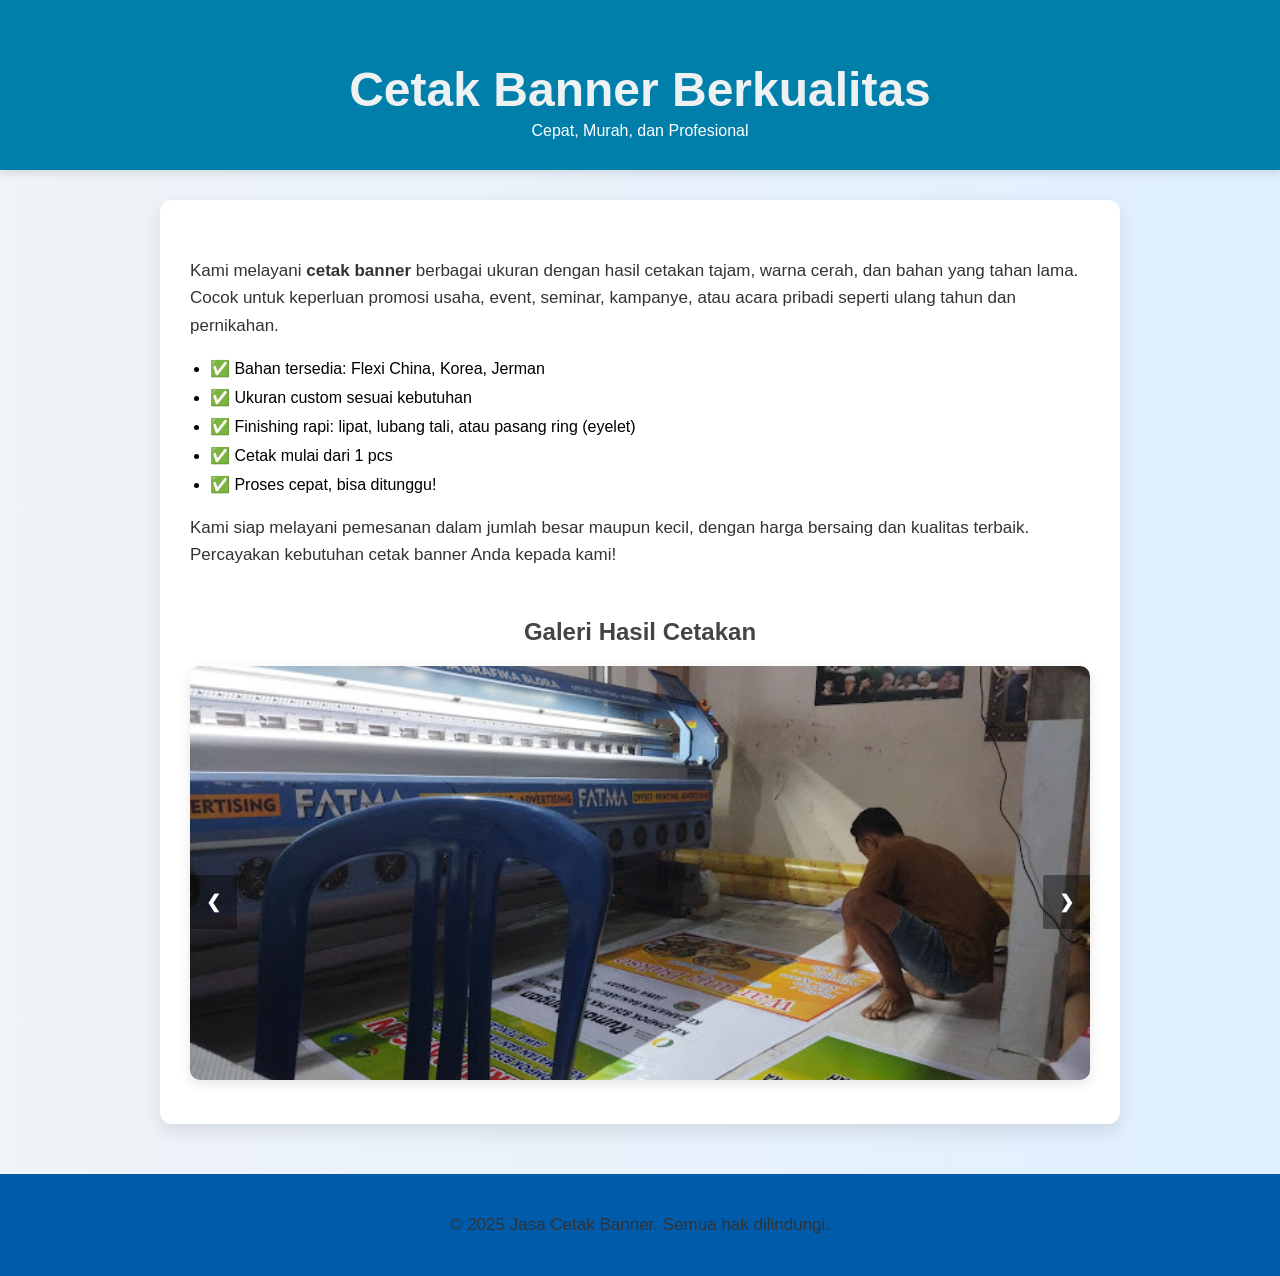
<file: baner.html>
<!DOCTYPE html>
<html lang="id">
<head>
  <meta charset="UTF-8">
  <meta name="viewport" content="width=device-width, initial-scale=1.0">
  <title>Cetak Banner Berkualitas</title>
  <style>
    body {
      font-family: 'Segoe UI', Tahoma, Geneva, Verdana, sans-serif;
      margin: 0;
      padding: 0;
      background: linear-gradient(to right, #f0f4f8, #e0f0ff);
    }
    header {
      background-color: #007faa;
      color: white;
      padding: 30px 20px;
      text-align: center;
      box-shadow: 0 4px 8px rgba(0, 0, 0, 0.1);
    }
    header h1 {
      font-size: 48px;
      margin-bottom: 5px;
    }
    header p {
      font-size: 18px;
      margin: 0;
    }
    main {
      padding: 40px 30px;
      max-width: 900px;
      margin: 30px auto;
      background-color: #ffffff;
      border-radius: 12px;
      box-shadow: 0 8px 20px rgba(0,0,0,0.1);
    }
    h1, h2 {
      color: #edf1f2;
    }
    ul {
      padding-left: 20px;
      margin-top: 20px;
      margin-bottom: 20px;
    }
    ul li {
      margin-bottom: 10px;
      font-size: 16px;
    }
    p {
      font-size: 17px;
      line-height: 1.6;
      color: #333;
    }
    .gallery {
      margin-top: 50px;
    }
    .gallery h2 {
      font-size: 24px;
      margin-bottom: 20px;
      text-align: center;
      color: #444;
    }
    .slideshow-container {
      position: relative;
      max-width: 100%;
      margin: auto;
    }
    .slide {
      display: none;
    }
    .slide img {
      width: 100%;
      border-radius: 10px;
      box-shadow: 0 4px 12px rgba(0, 0, 0, 0.1);
    }
    .prev, .next {
      cursor: pointer;
      position: absolute;
      top: 50%;
      width: auto;
      padding: 16px;
      color: white;
      font-weight: bold;
      font-size: 18px;
      transition: 0.3s ease;
      border-radius: 0 3px 3px 0;
      user-select: none;
      background-color: rgba(0,0,0,0.4);
    }
    .next {
      right: 0;
      border-radius: 3px 0 0 3px;
    }
    .prev:hover, .next:hover {
      background-color: rgba(0,0,0,0.8);
    }
    footer {
      background-color: #005baa;
      color: white;
      text-align: center;
      padding: 20px;
      font-size: 15px;
      margin-top: 50px;
    }
  </style>
</head>
<body>
  <header>
    <h1>Cetak Banner Berkualitas</h1>
    <h>Cepat, Murah, dan Profesional</h>
  </header>
  <main>
    <p>Kami melayani <strong>cetak banner</strong> berbagai ukuran dengan hasil cetakan tajam, warna cerah, dan bahan yang tahan lama. Cocok untuk keperluan promosi usaha, event, seminar, kampanye, atau acara pribadi seperti ulang tahun dan pernikahan.</p>

    <ul>
      <li>✅ Bahan tersedia: Flexi China, Korea, Jerman</li>
      <li>✅ Ukuran custom sesuai kebutuhan</li>
      <li>✅ Finishing rapi: lipat, lubang tali, atau pasang ring (eyelet)</li>
      <li>✅ Cetak mulai dari 1 pcs</li>
      <li>✅ Proses cepat, bisa ditunggu!</li>
    </ul>

    <p>Kami siap melayani pemesanan dalam jumlah besar maupun kecil, dengan harga bersaing dan kualitas terbaik. Percayakan kebutuhan cetak banner Anda kepada kami!</p>

    <section class="gallery">
      <h2>Galeri Hasil Cetakan</h2>
      <div class="slideshow-container">
        <div class="slide">
          <img src="images/banner1.jpg" alt="Banner 1">
        </div>
        <div class="slide">
          <img src="images/banner2.jpg" alt="Banner 2">
        </div>
        <div class="slide">
          <img src="images/banner3.jpg" alt="Banner 3">
        </div>
        <a class="prev" onclick="plusSlides(-1)">&#10094;</a>
        <a class="next" onclick="plusSlides(1)">&#10095;</a>
      </div>
    </section>
  </main>
  <footer>
    <p>&copy; 2025 Jasa Cetak Banner. Semua hak dilindungi.</p>
  </footer>

  <script>
    let slideIndex = 1;
    showSlides(slideIndex);

    function plusSlides(n) {
      showSlides(slideIndex += n);
    }

    function showSlides(n) {
      let i;
      let slides = document.getElementsByClassName("slide");
      if (n > slides.length) {slideIndex = 1}
      if (n < 1) {slideIndex = slides.length}
      for (i = 0; i < slides.length; i++) {
        slides[i].style.display = "none";
      }
      slides[slideIndex-1].style.display = "block";
    }
  </script>
</body>
</html>
</file>
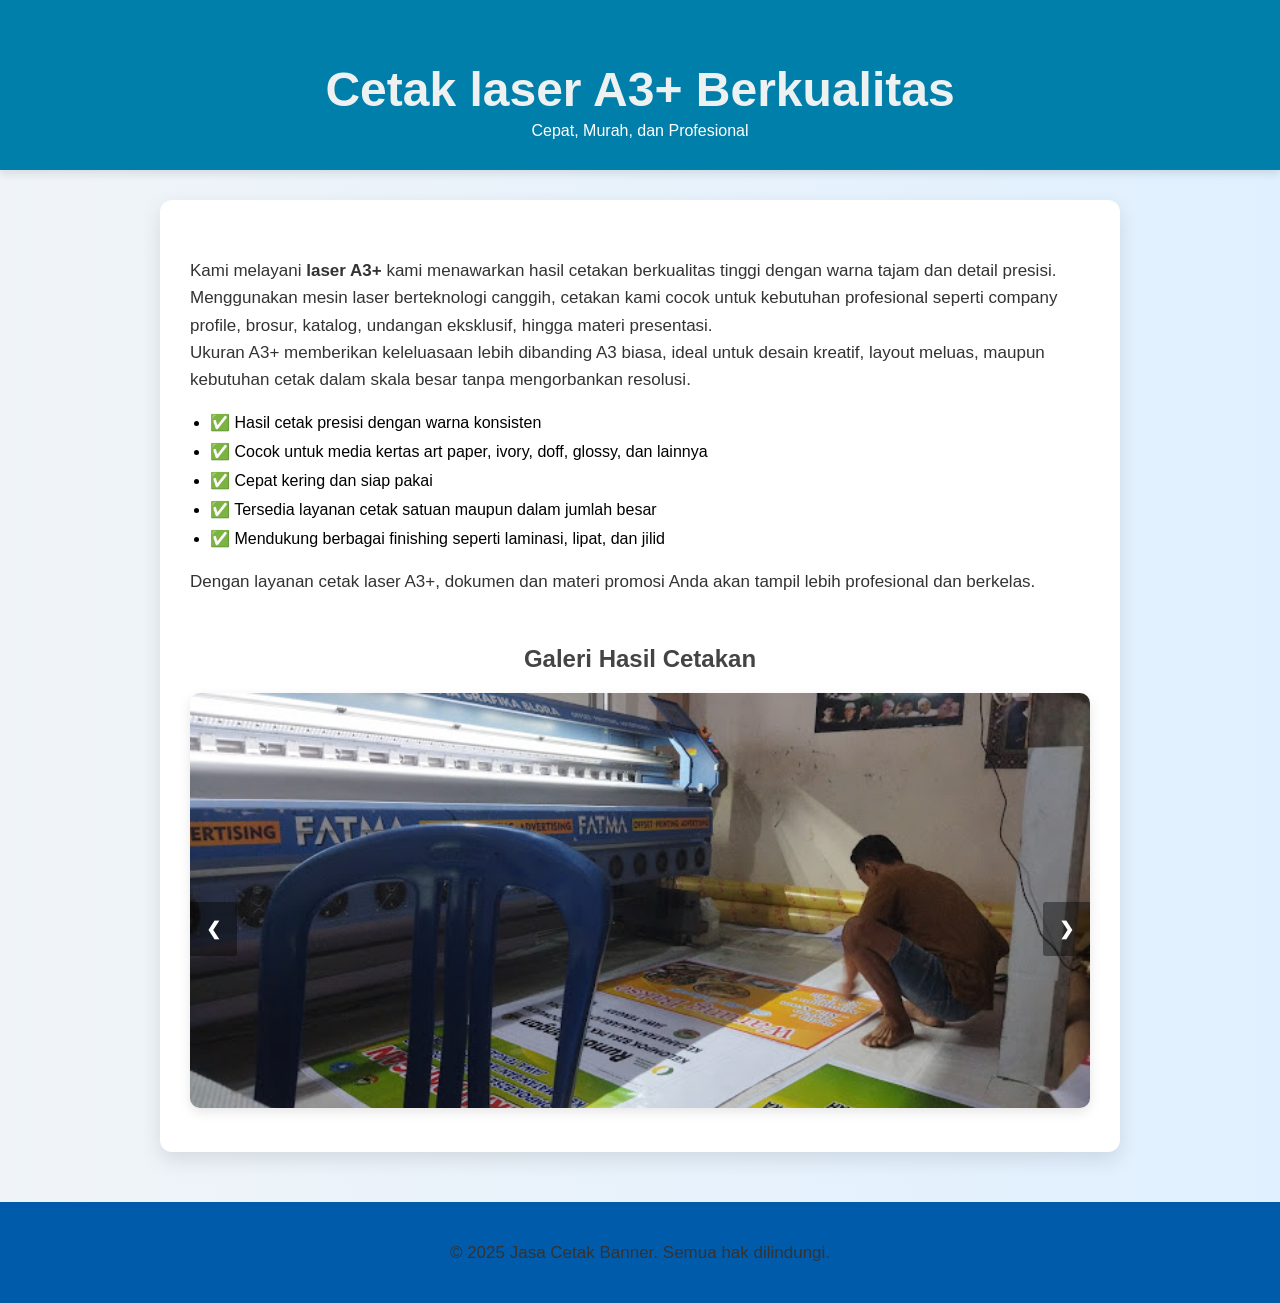
<file: laser.html>
<!DOCTYPE html>
<html lang="id">
<head>
  <meta charset="UTF-8">
  <meta name="viewport" content="width=device-width, initial-scale=1.0">
  <title>Cetak Laser A3+</title>
  <style>
    body {
      font-family: 'Segoe UI', Tahoma, Geneva, Verdana, sans-serif;
      margin: 0;
      padding: 0;
      background: linear-gradient(to right, #f0f4f8, #e0f0ff);
    }
    header {
      background-color: #007faa;
      color: white;
      padding: 30px 20px;
      text-align: center;
      box-shadow: 0 4px 8px rgba(0, 0, 0, 0.1);
    }
    header h1 {
      font-size: 48px;
      margin-bottom: 5px;
    }
    header p {
      font-size: 18px;
      margin: 0;
    }
    main {
      padding: 40px 30px;
      max-width: 900px;
      margin: 30px auto;
      background-color: #ffffff;
      border-radius: 12px;
      box-shadow: 0 8px 20px rgba(0,0,0,0.1);
    }
    h1, h2 {
      color: #edf1f2;
    }
    ul {
      padding-left: 20px;
      margin-top: 20px;
      margin-bottom: 20px;
    }
    ul li {
      margin-bottom: 10px;
      font-size: 16px;
    }
    p {
      font-size: 17px;
      line-height: 1.6;
      color: #333;
    }
    .gallery {
      margin-top: 50px;
    }
    .gallery h2 {
      font-size: 24px;
      margin-bottom: 20px;
      text-align: center;
      color: #444;
    }
    .slideshow-container {
      position: relative;
      max-width: 100%;
      margin: auto;
    }
    .slide {
      display: none;
    }
    .slide img {
      width: 100%;
      border-radius: 10px;
      box-shadow: 0 4px 12px rgba(0, 0, 0, 0.1);
    }
    .prev, .next {
      cursor: pointer;
      position: absolute;
      top: 50%;
      width: auto;
      padding: 16px;
      color: white;
      font-weight: bold;
      font-size: 18px;
      transition: 0.3s ease;
      border-radius: 0 3px 3px 0;
      user-select: none;
      background-color: rgba(0,0,0,0.4);
    }
    .next {
      right: 0;
      border-radius: 3px 0 0 3px;
    }
    .prev:hover, .next:hover {
      background-color: rgba(0,0,0,0.8);
    }
    footer {
      background-color: #005baa;
      color: white;
      text-align: center;
      padding: 20px;
      font-size: 15px;
      margin-top: 50px;
    }
  </style>
</head>
<body>
  <header>
    <h1>Cetak laser A3+ Berkualitas</h1>
    <h>Cepat, Murah, dan Profesional</h>
  </header>
  <main>
    <p>Kami melayani <strong>laser A3+</strong> kami menawarkan hasil cetakan berkualitas tinggi dengan warna tajam dan detail presisi. Menggunakan mesin laser berteknologi canggih, cetakan kami cocok untuk kebutuhan profesional seperti company profile, brosur, katalog, undangan eksklusif, hingga materi presentasi. <br>
	Ukuran A3+ memberikan keleluasaan lebih dibanding A3 biasa, ideal untuk desain kreatif, layout meluas, maupun kebutuhan cetak dalam skala besar tanpa mengorbankan resolusi.
	</p>

    <ul>
      <li>✅ Hasil cetak presisi dengan warna konsisten</li>
      <li>✅ Cocok untuk media kertas art paper, ivory, doff, glossy, dan lainnya</li>
      <li>✅ Cepat kering dan siap pakai</li>
      <li>✅ Tersedia layanan cetak satuan maupun dalam jumlah besar</li>
      <li>✅ Mendukung berbagai finishing seperti laminasi, lipat, dan jilid</li>
    </ul>

    <p>Dengan layanan cetak laser A3+, dokumen dan materi promosi Anda akan tampil lebih profesional dan berkelas.</p>

    <section class="gallery">
      <h2>Galeri Hasil Cetakan</h2>
      <div class="slideshow-container">
        <div class="slide">
          <img src="images/banner1.jpg" alt="Banner 1">
        </div>
        <div class="slide">
          <img src="images/banner2.jpg" alt="Banner 2">
        </div>
        <div class="slide">
          <img src="images/banner3.jpg" alt="Banner 3">
        </div>
        <a class="prev" onclick="plusSlides(-1)">&#10094;</a>
        <a class="next" onclick="plusSlides(1)">&#10095;</a>
      </div>
    </section>
  </main>
  <footer>
    <p>&copy; 2025 Jasa Cetak Banner. Semua hak dilindungi.</p>
  </footer>

  <script>
    let slideIndex = 1;
    showSlides(slideIndex);

    function plusSlides(n) {
      showSlides(slideIndex += n);
    }

    function showSlides(n) {
      let i;
      let slides = document.getElementsByClassName("slide");
      if (n > slides.length) {slideIndex = 1}
      if (n < 1) {slideIndex = slides.length}
      for (i = 0; i < slides.length; i++) {
        slides[i].style.display = "none";
      }
      slides[slideIndex-1].style.display = "block";
    }
  </script>
</body>
</html>
</file>
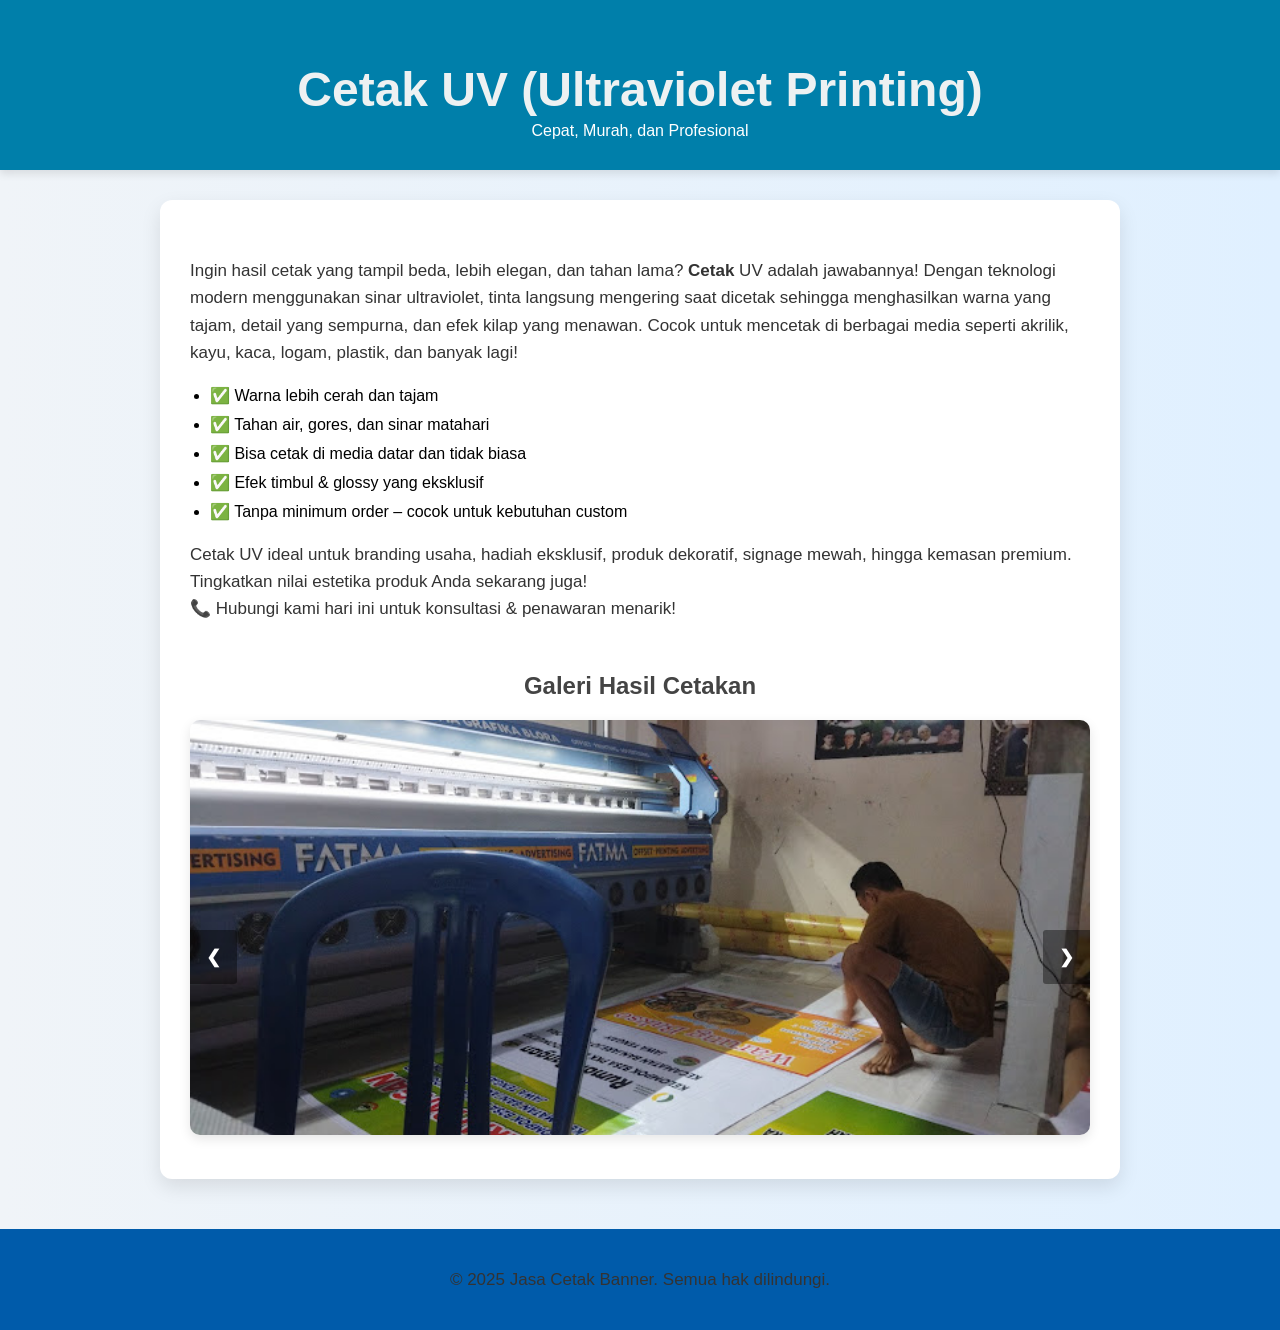
<file: uv.html>
<!DOCTYPE html>
<html lang="id">
<head>
  <meta charset="UTF-8">
  <meta name="viewport" content="width=device-width, initial-scale=1.0">
  <title>Cetak UV</title>
  <style>
    body {
      font-family: 'Segoe UI', Tahoma, Geneva, Verdana, sans-serif;
      margin: 0;
      padding: 0;
      background: linear-gradient(to right, #f0f4f8, #e0f0ff);
    }
    header {
      background-color: #007faa;
      color: white;
      padding: 30px 20px;
      text-align: center;
      box-shadow: 0 4px 8px rgba(0, 0, 0, 0.1);
    }
    header h1 {
      font-size: 48px;
      margin-bottom: 5px;
    }
    header p {
      font-size: 18px;
      margin: 0;
    }
    main {
      padding: 40px 30px;
      max-width: 900px;
      margin: 30px auto;
      background-color: #ffffff;
      border-radius: 12px;
      box-shadow: 0 8px 20px rgba(0,0,0,0.1);
    }
    h1, h2 {
      color: #edf1f2;
    }
    ul {
      padding-left: 20px;
      margin-top: 20px;
      margin-bottom: 20px;
    }
    ul li {
      margin-bottom: 10px;
      font-size: 16px;
    }
    p {
      font-size: 17px;
      line-height: 1.6;
      color: #333;
    }
    .gallery {
      margin-top: 50px;
    }
    .gallery h2 {
      font-size: 24px;
      margin-bottom: 20px;
      text-align: center;
      color: #444;
    }
    .slideshow-container {
      position: relative;
      max-width: 100%;
      margin: auto;
    }
    .slide {
      display: none;
    }
    .slide img {
      width: 100%;
      border-radius: 10px;
      box-shadow: 0 4px 12px rgba(0, 0, 0, 0.1);
    }
    .prev, .next {
      cursor: pointer;
      position: absolute;
      top: 50%;
      width: auto;
      padding: 16px;
      color: white;
      font-weight: bold;
      font-size: 18px;
      transition: 0.3s ease;
      border-radius: 0 3px 3px 0;
      user-select: none;
      background-color: rgba(0,0,0,0.4);
    }
    .next {
      right: 0;
      border-radius: 3px 0 0 3px;
    }
    .prev:hover, .next:hover {
      background-color: rgba(0,0,0,0.8);
    }
    footer {
      background-color: #005baa;
      color: white;
      text-align: center;
      padding: 20px;
      font-size: 15px;
      margin-top: 50px;
    }
  </style>
</head>
<body>
  <header>
    <h1>Cetak UV (Ultraviolet Printing)</h1>
    <h>Cepat, Murah, dan Profesional</h>
  </header>
  <main>
    <p>Ingin hasil cetak yang tampil beda, lebih elegan, dan tahan lama? <strong>Cetak</strong> UV adalah jawabannya! Dengan teknologi modern menggunakan sinar ultraviolet, tinta langsung mengering saat dicetak sehingga menghasilkan warna yang tajam, detail yang sempurna, dan efek kilap yang menawan. Cocok untuk mencetak di berbagai media seperti akrilik, kayu, kaca, logam, plastik, dan banyak lagi!</p>

    <ul>
      <li>✅ Warna lebih cerah dan tajam</li>
      <li>✅ Tahan air, gores, dan sinar matahari</li>
      <li>✅ Bisa cetak di media datar dan tidak biasa</li>
      <li>✅ Efek timbul & glossy yang eksklusif</li>
      <li>✅ Tanpa minimum order – cocok untuk kebutuhan custom</li>
    </ul>

    <p>Cetak UV ideal untuk branding usaha, hadiah eksklusif, produk dekoratif, signage mewah, hingga kemasan premium. Tingkatkan nilai estetika produk Anda sekarang juga! <br>
	📞 Hubungi kami hari ini untuk konsultasi & penawaran menarik!
	</p>

    <section class="gallery">
      <h2>Galeri Hasil Cetakan</h2>
      <div class="slideshow-container">
        <div class="slide">
          <img src="images/banner1.jpg" alt="Banner 1">
        </div>
        <div class="slide">
          <img src="images/banner2.jpg" alt="Banner 2">
        </div>
        <div class="slide">
          <img src="images/banner3.jpg" alt="Banner 3">
        </div>
        <a class="prev" onclick="plusSlides(-1)">&#10094;</a>
        <a class="next" onclick="plusSlides(1)">&#10095;</a>
      </div>
    </section>
  </main>
  <footer>
    <p>&copy; 2025 Jasa Cetak Banner. Semua hak dilindungi.</p>
  </footer>

  <script>
    let slideIndex = 1;
    showSlides(slideIndex);

    function plusSlides(n) {
      showSlides(slideIndex += n);
    }

    function showSlides(n) {
      let i;
      let slides = document.getElementsByClassName("slide");
      if (n > slides.length) {slideIndex = 1}
      if (n < 1) {slideIndex = slides.length}
      for (i = 0; i < slides.length; i++) {
        slides[i].style.display = "none";
      }
      slides[slideIndex-1].style.display = "block";
    }
  </script>
</body>
</html>
</file>
